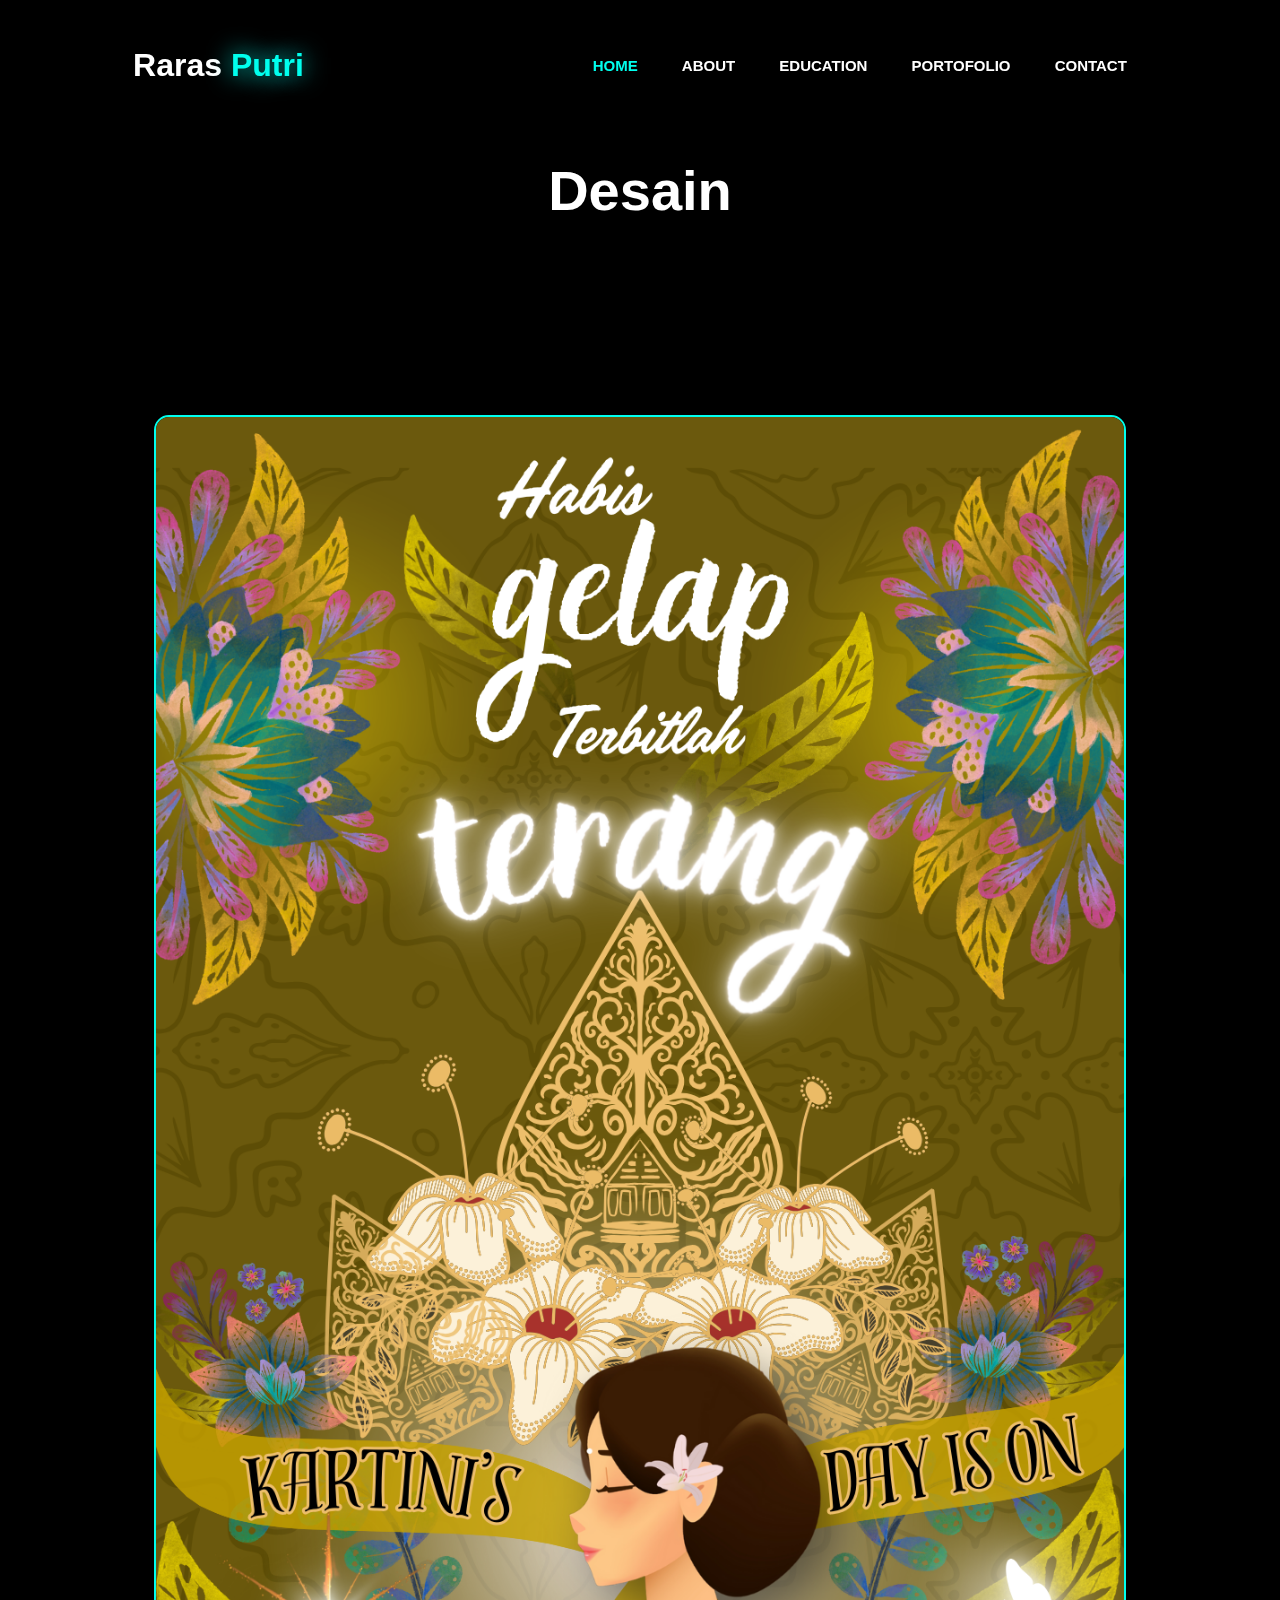
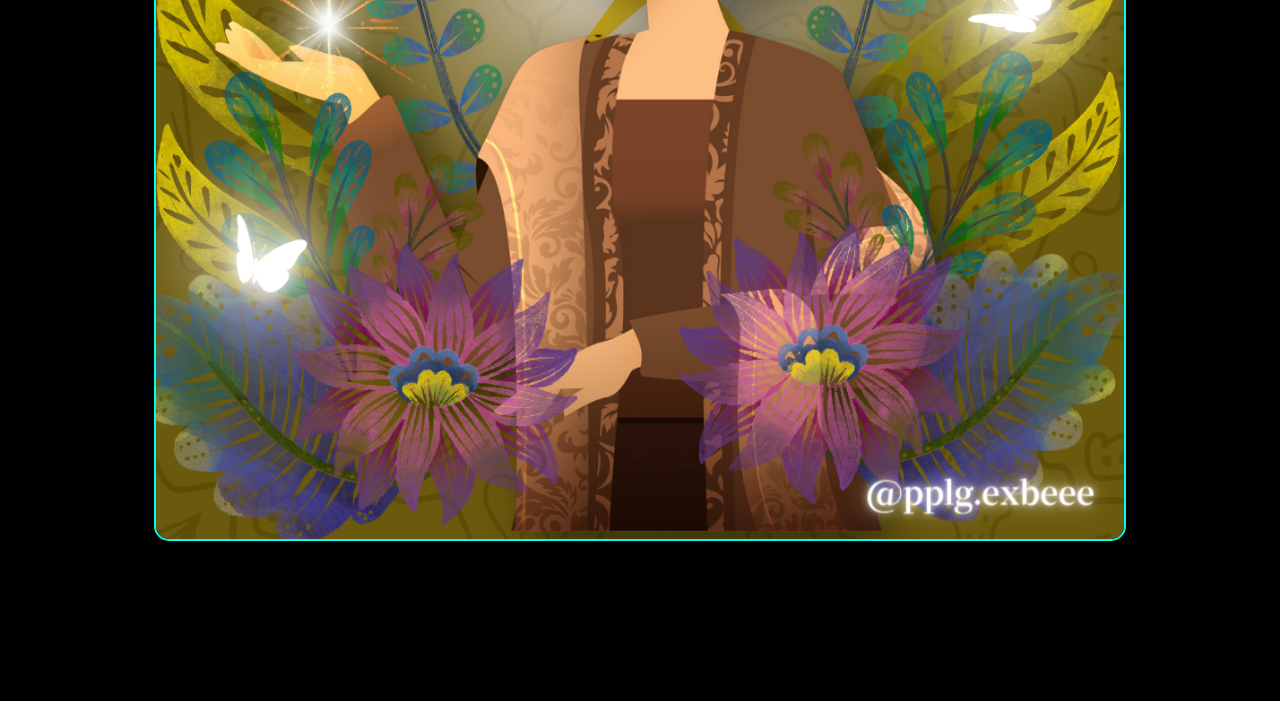
<file: desain.html>
<!DOCTYPE html>
<html lang="en">
<head>
    <meta charset="UTF-8">
    <meta name="viewport" content="width=device-width, initial-scale=1.0">
    <title>Desain</title>
    <link rel="stylesheet" href="1.css">
    <link rel="stylesheet" href="https://cdnjs.cloudflare.com/ajax/libs/font-awesome/6.4.2/css/all.min.css">
</head>
<body>
    <header>
        <nav>
            <div class="logo"><p> Raras <span>Putri</span> </p></div>
            
            <ul>
                <li><a href="index.html" class="active">Home</a></li>
                
                <li><a href="index.html">About</a></li>
                <li><a href="index.html">Education</a></li>  
                <li><a href="index.html">Portofolio</a></li>      
                <li><a href="index.html">Contact</a></li>         
            </ul>
        </nav>
       </header>
       <br><br><br><br><br><br><br>
       <h2 class="head">Desain </h2>

       <section class="desain" >
        
        <div class="desain-box">
           
            <div class="desain-image">
                <img src="img/kartini day.png" alt="">
            </div>
            <div class="desain-content">
                <h3>Desain Poster</h3>
                <p>Desain poster hari kartini 2024.</p>
                
            </div>
            
        </div>
        
        <!-- <div class="desain-box">
            
            <div class="desain-image">
                <img src="ft1.jpg" alt="">   
            </div> 
            <div class="desain-content">
                <h3>desain Web</h3>
                <p>Lorem ipsum dolor sit, amet consectetur adipisicing elit
                unde suscipit corrupti aspernatur repellendus reprehenderit</p>
               
            </div>
                 
        </div> -->
    </section>
</body>
</html>
</file>
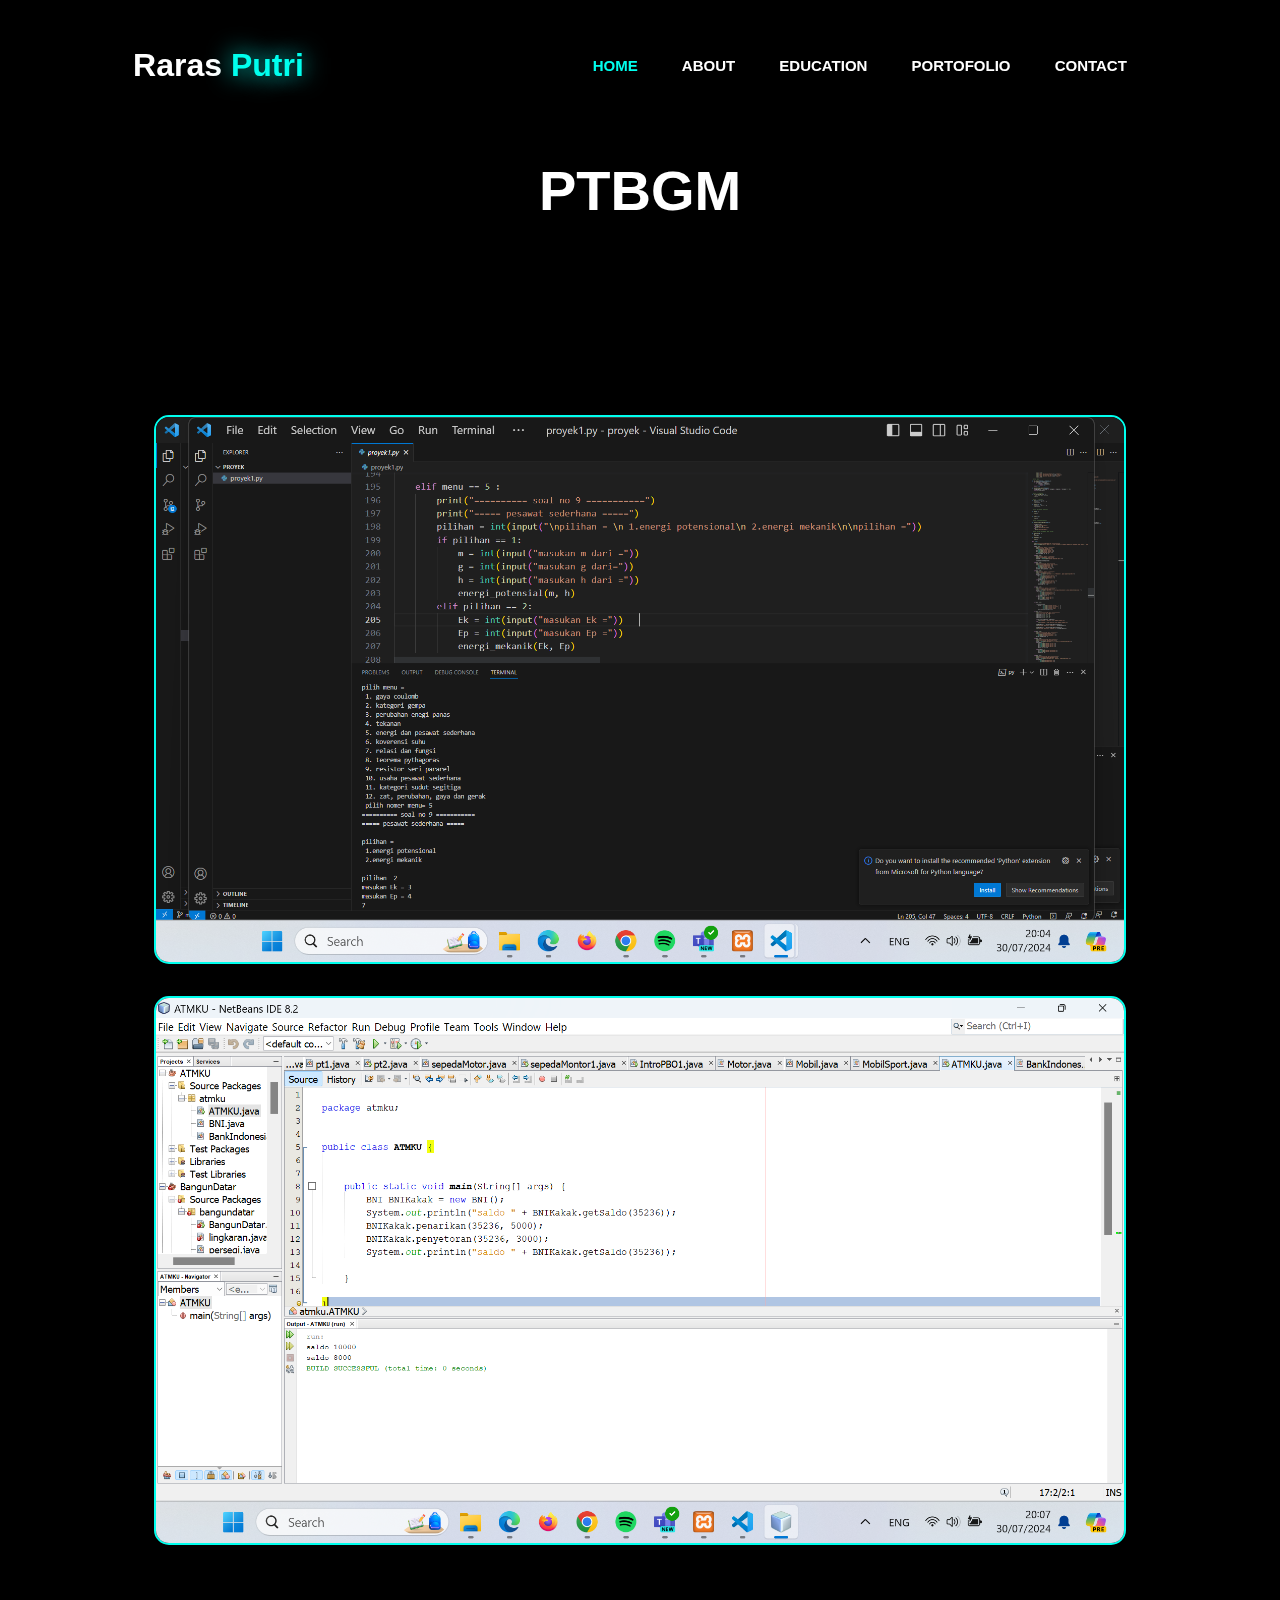
<file: ptbgm.html>
<!DOCTYPE html>
<html lang="en">
<head>
    <meta charset="UTF-8">
    <meta name="viewport" content="width=device-width, initial-scale=1.0">
    <title>PTBGM</title>
    <link rel="stylesheet" href="1.css">
    <link rel="stylesheet" href="https://cdnjs.cloudflare.com/ajax/libs/font-awesome/6.4.2/css/all.min.css">
</head>
<body>
    <header>
        <nav>
            <div class="logo"><p> Raras <span>Putri</span> </p></div>
            
            <ul>
                <li><a href="index.html" class="active">Home</a></li>
                
                <li><a href="index.html">About</a></li>
                <li><a href="index.html">Education</a></li>  
                <li><a href="index.html">Portofolio</a></li>      
                <li><a href="index.html">Contact</a></li>         
            </ul>
        </nav>
       </header>
       <br><br><br><br><br><br><br>
       <h2 class="head">PTBGM</h2>
    <section class="ptbgm" >
        
        <div class="ptbgm-box">
           
            <div class="ptbgm-image">
                <img src="img/python.png" alt="">
            </div>
            <div class="ptbgm-content">
                <h3>Python</h3>
                <p>Merupakan project pertama di semester 1 kelas 10.</p>
                
            </div>
            
        </div>
        
        <div class="ptbgm-box">
            
            <div class="ptbgm-image">
                <img src="img/netbens.png" alt="">   
            </div> 
            <div class="ptbgm-content">
                <h3>Java</h3>
                <p>Bahasa pemprograman java di netbens</p>
               
            </div>
                 
        </div>
    </section>
</body>
</html>
</file>
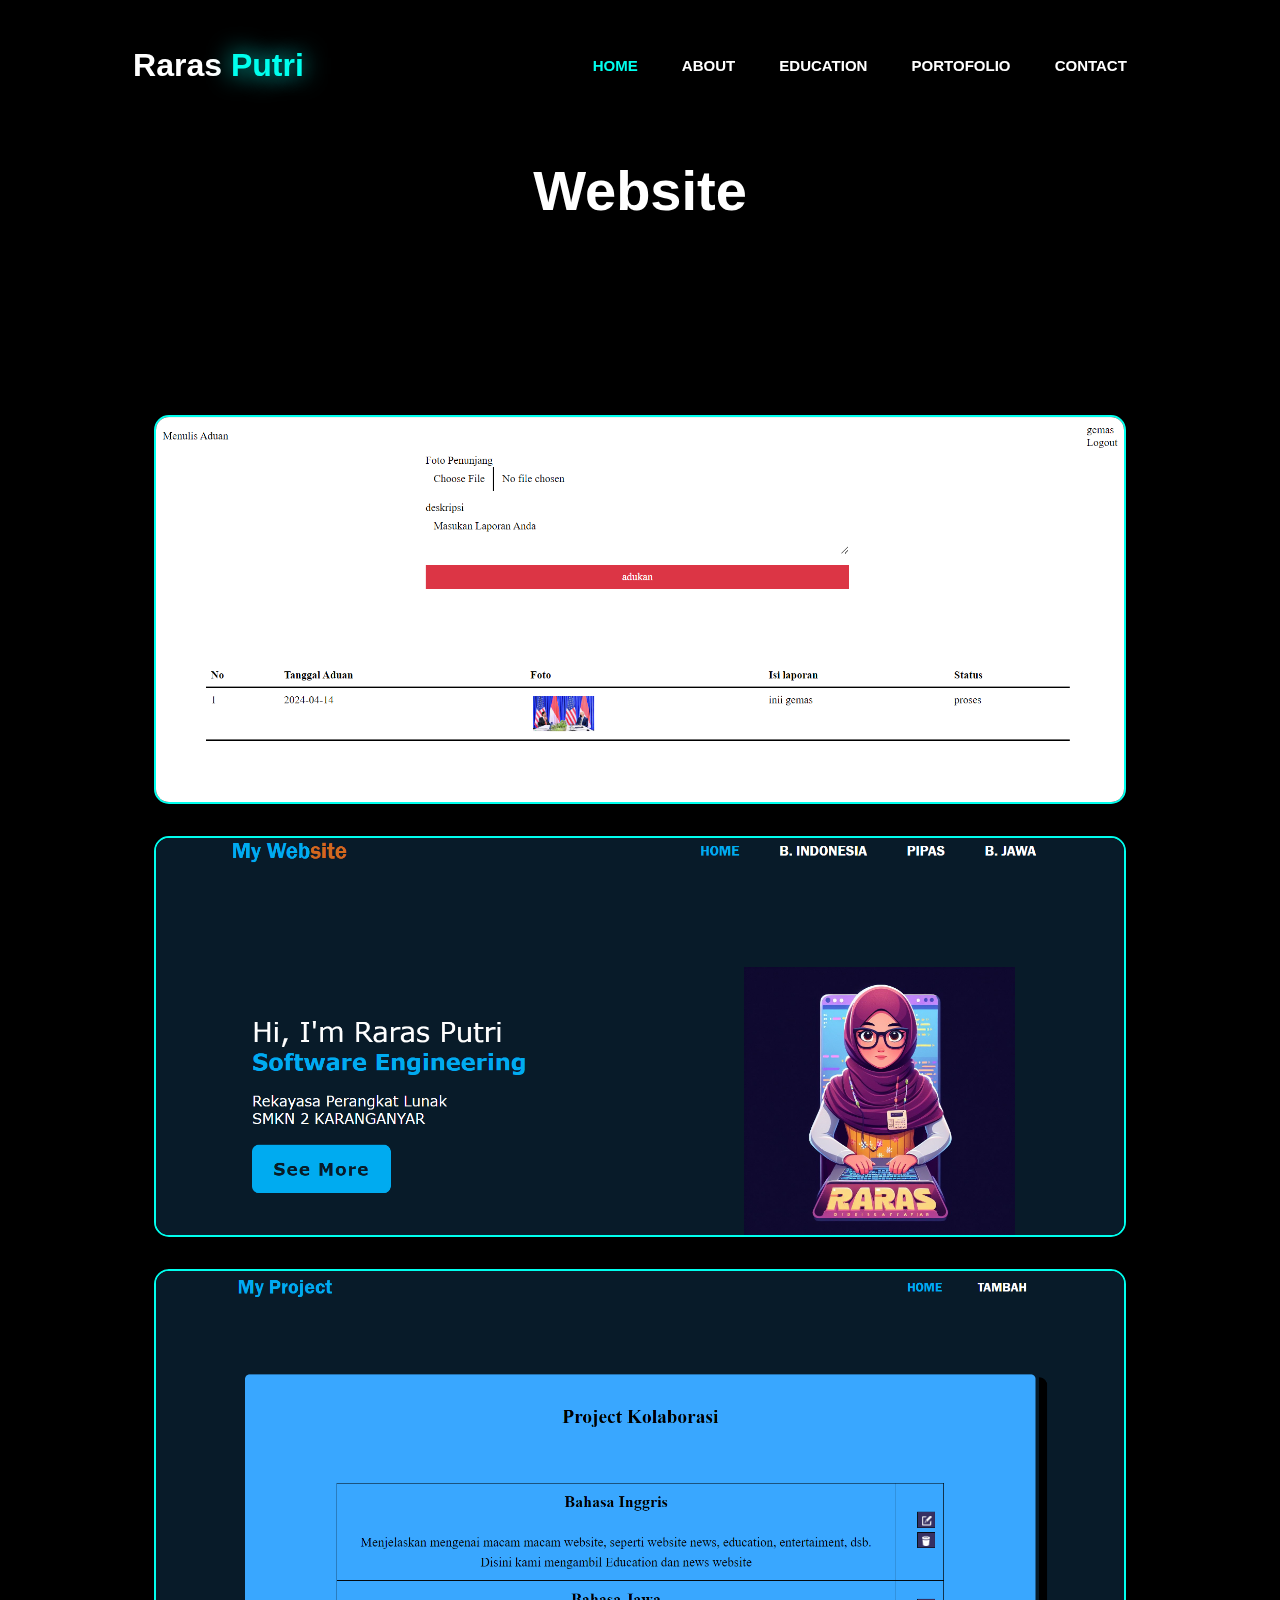
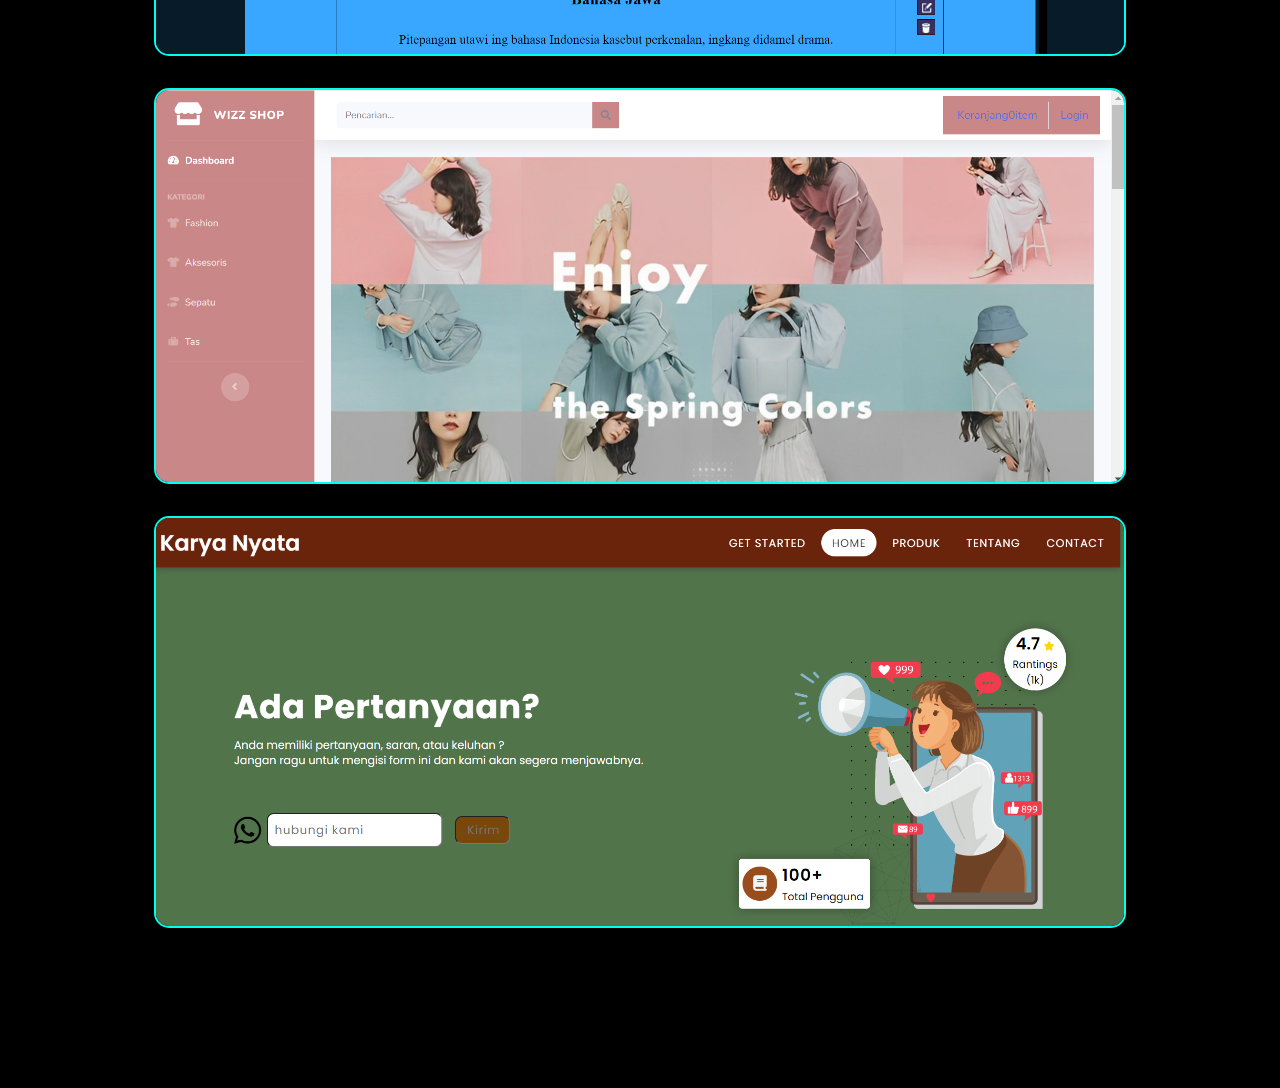
<file: website.html>
<!DOCTYPE html>
<html lang="en">
<head>
    <meta charset="UTF-8">
    <meta name="viewport" content="width=device-width, initial-scale=1.0">
    <title>Desain</title>
    <link rel="stylesheet" href="1.css">
    <link rel="stylesheet" href="https://cdnjs.cloudflare.com/ajax/libs/font-awesome/6.4.2/css/all.min.css">
</head>
<body>
    <header>
        <nav>
            <div class="logo"><p> Raras <span>Putri</span> </p></div>
            
            <ul>
                <li><a href="index.html" class="active">Home</a></li>
                
                <li><a href="index.html">About</a></li>
                <li><a href="index.html">Education</a></li>  
                <li><a href="index.html">Portofolio</a></li>      
                <li><a href="index.html">Contact</a></li>         
            </ul>
        </nav>
       </header>
       <br><br><br><br><br><br><br>
       <h2 class="head">Website</h2>
    <section class="website" >
        
        <div class="website-box">
           
            <div class="website-image">
                <img src="img/pengaduan.png" alt="">
            </div>
            <div class="website-content">
                <h3>Pengaduan Masyarakat</h3>
                <p>Merupakan project semester 2 dikelas 10, membuat website pengaduan masyarakat.</p>
                
            </div>
            
        </div>
        
        <div class="website-box">
            
            <div class="website-image">
                <img src="img/projek2.png" alt="">   
            </div> 
            <div class="website-content">
                <h3>CV dan Kolaborasi</h3>
                <p>Merupakan project ke 2 di kelas 10 semester 1 yang berkolaborasi dengan beberapa mapel.</p>
               
            </div>
                 
        </div>

        <div class="website-box">
            
            <div class="website-image">
                <img src="img/portal.png" alt="">   
            </div> 
            <div class="website-content">
                <h3>Portal</h3>
                <p>Merupakan project ke 3 di kelas 10 semester 1 yang berkolaborasi dengan beberapa mapel.</p>
               
            </div>
                 
        </div>

        <div class="website-box">
            
            <div class="website-image">
                <img src="img/ecommerce.png" alt="">   
            </div> 
            <div class="website-content">
                <h3>E-Commerce</h3>
                <p>Merupakan Project akhir di semester 2 dikelas 10 dengan membuat sebuah website E-commerce. </p>
               
            </div>
                 
        </div>
        <div class="website-box">
            
            <div class="website-image">
                <img src="img/klien.png" alt="">   
            </div> 
            <div class="website-content">
                <h3>Website Wifi</h3>
                <p>Merupakan Project 2 di semester 2 dikelas 10 dengan membuat sebuah website sesuai dengan keinginan klien. </p>
               
            </div>
                 
        </div>
    </section>
</body>
</html>
</file>
<file: 1.css>
*{
        margin: 0;
        padding: 0;
        box-sizing: border-box;
        text-decoration: none;
        border: none;
        outline: none;
        scroll-behavior: smooth;
        font-family:"Poppins", sans-serif;
    }
    :root{
        --bg-color: black;
        --second-bg-color: #131313;
        --text-color: white;
        --main-color: #00ffee;
    }
    header{
        background:rgba(0, 0, 0, 0.3);
        position: fixed;
        top: 0;
        left: 0;
        width: 100%;
        backdrop-filter: blur(10px);
        padding: 2rem 6% 2rem;
        display: flex;
        justify-content: space-between;
        align-items: center;
        z-index: 5;
        animation:  showMenu 0.6s ease-in;
    }
    @keyframes showMenu{
        from{
            transform: translateY(-100px);
        }
        to{
            transform: translateY(0px);
        }
    }
    
    body{
       background: var(--bg-color);
       color: var(--text-color);
    }
    a{
        text-decoration: none;
        color:white;
        font-weight: bold;
    }

    a:hover{
        text-decoration: underline;
    }
    nav{
       
        width: 90%;
        margin: auto;
        padding: 15px 0;
        display: flex;
        align-items: center;
        font-size: 15px;
        justify-content: space-between;
    }
    .logo{
       font-size: 2rem;
       color: var(--text-color);
       font-weight: 800;
       cursor: pointer;
       transition: 0,3s ease;
        
    }
    .logo:hover{
        transform: scale(1.1);
    }
    .logo span{
        text-shadow: 0 0 25px var(--main-color);
    }
    
    nav ul li {
        list-style: none;
        display: inline-block;
        margin: 0 20px;
        position: relative;
    }
    nav ul li a{
        color: white;
        text-transform: uppercase;
        text-decoration: none;
       
    }
    nav ul li ::after{
        content: '';
        height: 3px;
        width: 0;
        background:var(--bg-color);
        position: absolute;
        left: 0;
        bottom: -10px;
        transition: 0.5s;
    }
    nav ul li:hover::after{
        width: 100%;
    }
    nav ul .active{
        color:var(--main-color);
    }
    section{
        min-height: 100vh;
        padding: 10rem 12% 10rem;
    }
    .home{
        display: flex;
        align-items: center;
        justify-content: center;
        gap: 15rem;
    }
    .home-content{
        display: flex;
        flex-direction: column;
        align-items: baseline;
        text-align: left;
        justify-content: center;
        margin-top: 3rem;
    }
    span{
        color: var(--main-color);
    }
    .logo span{
        color: var(--main-color);
    }
    .home-content h3{
        margin-bottom: 2rem;
        margin-top: 1rem;
        font-size: 2rem;
    }
    .home-content h1{
        font-size: 3rem;
        font-weight: 700;
        margin-top: 1.5rem;
    }
    .home-img{
        border-radius: 50%;
    }
    .home-img img{
        position: relative;
        top: 3rem;
        width: 32vw;
        border-radius: 50%;
        box-shadow: 0 0 25px var(--main-color);
        cursor: pointer;
        transition: 0.4s ease-in-out;
    }
    .home-img img:hover{
        box-shadow: 0 0 25px var(--main-color),
                    0 0 50px var(--main-color),
                    0 0 100px var(--main-color);
    }
    .home-content p{
        font-size: 1.2rem;
        font-weight: 300;
        line-height: 1.5;
        max-width: 1000px;
    }
    .social-icons a{
        display: inline-flex;
        justify-content: center;
        align-items: center;
        width: 2.5rem;
        height: 2.5rem;
        background:transparent ;
        border: 2px solid var(--main-color);
        font-size: 1.5rem;
        border-radius: 50%;
        color: var(--main-color);
        margin: 3rem 1.5rem 3rem 0;
        transition: 0.3s ease-in-out;
    }
    .social-icons a:hover{
        color: var(--main-color);
        transform: scale(1.3)translateY(-5px);
        box-shadow: 0 0 25px var(--main-color);
        background-color: var(--main-color);
    }
    .btn{
        display: inline-block;
        padding: 1rem 2.5rem;
        background: var(--main-color);
        box-shadow: 0 0 25px var(--main-color);
        border-radius: 3rem;
        font-size: 1rem;
        color: #000000;
        border: 2px solid transparent;
        letter-spacing: 0.1rem;
        font-weight: 600;
        transition: 0.3s ease-in-out;
        cursor: pointer;
    }
    .btn:hover{
        transform: scale(1.05);
        box-shadow: 0 0 50px var(--main-color);
    }
    .btn-group{
        display: flex;
        align-items: center;
        gap: 1.5rem;
    }
    .btn-group a:nth-last-of-type(2){
        background-color: #000000;
        color: var(--main-color);
        border: 2px solid var(--main-color);
        box-shadow: 0 0 25px transparent;
    }
    .btn-group a:nth-last-of-type(2):hover{
        box-shadow: 0 0 25px var(--main-color);
        background-color: var(--main-color);
        color: #000000;
    }
    .text-animation{
        font-size: 30px;
        font-weight: 600;
        min-width: 280px;
    }
    .text-animation span{
        position: relative;

    }
    .text-animation span::before{
        content: "Web Developer";
        color: var(--main-color);
        animation: words 20s infinite;
    }
    .text-animation span::after{
        content: "";
        background-color: var(--bg-color);
        position: absolute;
        width: calc(100% + 8px);
        height: 100%;
        border-left: 3px solid var(--bg-color);
        right: -8px;
        animation: cursor 0.6s infinite, typing 20s steps(14) infinite;
    }
    @keyframes cursor {
        to{
            border-left: 2px solid var(--main-color);
        }
    }
    @keyframes words {
        0%,
        20%{
            content: "Student";
        }
        21%,
        40%{
            content: "Web Desaigner";
        }
        41%,
        60%{
            content: "Fronted Designer";
        }
        61%,
        80%{
            content: "Web developer";
        }
        81%,
        100%{
            content: "Software Engineer";
        }
    }
    @keyframes typing {
        10%,
        15%,
        30%,
        35%,
        50%,
        55%,
        70%,
        75%,
        90%,
        95%{
            width: 0;
        }
        5%, 
        20%,
        25%,
        40%,
        45%,
        60%,
        65%,
        80%,
        85%{
            width: calc(100% + 8px);
        }
    }
    .heading{
        font-size: 3.5rem;
        text-align: center;
        margin: 3rem 0;
    }
    .education{
        padding: 100px 15px;
        background: var(--second-bg-color);
    }
    .education h2{
        margin-bottom: 4rem;
    }
    .timeline-items{
        max-width: 1200px;
        margin: auto;
        display: flex;
        flex-wrap: wrap;
        position: relative;
    }
    .timeline-items::before{
        content: "";
        position: absolute;
        width: 5px;
        height: 100%;
        background-color: var(--main-color);
        left: calc(50% - 1px);
    }
    .timeline-item{
        margin-bottom: 45px;
        width: 100%;
        position: relative;
    }
    .timeline-item:last-child{
        margin-bottom: 0;
    }
    .timeline-item:nth-child(odd){
        padding-right: calc(50% + 30px);
        text-align: right;
    }
    .timeline-item:nth-child(even){
        padding-left: calc(50% + 30px);
    }
    .timeline-dot{
        height:21px;
        width:21px;
        background-color: var(--main-color);
        box-shadow: 0 0 25px var(--main-color)
                    0 0 50px var(--main-color);
        position: absolute;
        left: calc(50% - 8px);
        border-radius: 50%;
        top: 10px;
    }
    .timeline-date{
        font-size: 20px;
        font-weight: 700;
        color: white;
        margin: 6px 0 15px;
    }
    .timeline-content{
        background-color: var(--bg-color);
        border: 3px solid var(--main-color);
        padding: 20px 40px;
        border-radius: 3rem;
        box-shadow: 0 0 10px var(--main-color);
        cursor: pointer;
        transition: 0.3s ease-in-out;
    }
    .timeline-content:hover{
        transform: scale(1.05);
        box-shadow: 0 0 25px var(--main-color);

    }
    .timeline-content h3{
        font-size: 20px;
        color:var(--main-color);
        margin: 0 0 10px ;
        font-weight: 400;
    }
    .timeline-content p{
        color: white;
        font-size: 15px;
        font-weight: 200;
        line-height: 20px;
    }
    ::-webkit-scrollbar{
        width: 15px;
    }
    ::-webkit-scrollbar-thumb{
        background-color: var(--main-color);
    }
    ::-webkit-scrollbar-track{
        background-color: var(--bg-color);
        width: 50px;
    }

    .portofolio-gallery{
        display: grid;
        grid-template-columns: repeat(auto-fill, minmax(270px, 1fr));
        gap: 2rem;
    }
    .port-box{
        position: relative;
        border-radius: 15px;
        overflow: hidden;
        background: var(--bg-color);
        display: flex;
        grid-template-columns: 1fr auto;
        align-items: center;
        border: 2px solid var(--main-color);
        box-shadow: var(--main-color);
    }
    .port-box:hover .port-content{
        opacity: 1;
    }
    .port-box:hover .port-image img{
        transform:scale(1.1);
    }
    .port-image{
        display: flex;
        align-items: center;
        justify-content: center;
        height: 100%;
        width: 100%;
    }
    .port-image img{
        width: 100%;
        opacity: 0.5s;
        height: 100%;
        transition: 0.5s;
    }
    .port-content{
        position: absolute;
        bottom: 0;
        left: 0;
        width: 100%;
        height: 100%;
        opacity: 0;
        background: linear-gradient(rgba(0, 0, 0, 0.219),#00ffee);
        display: flex;
        align-items: center;
        justify-content: center;
        flex-direction: column;
        text-align: center;
        transition: 0.5s;
        padding: 0.2rem;
    }
    .port-content h3{
        font-size: 1.5rem;
        font-weight: 600;
    }
    .port-content p{
        font-size: 0.8rem;
        margin: 5px 0 15px 0;
    }
    .port-content a{
        color: #000000;
        background: white;
        border-radius: 50%;
        display: inline-flex;
        justify-content: center;
        align-items: center;
        width: 50px;
        height: 50px;
        border: 1px solid var(--main-color);
        outline: 2px solid white;
    }

    /* detail */
    .head{
        font-size: 3.5rem;
        text-align: center;
        margin: 2rem 0;
    }
    .desain{
        display: grid;
        grid-template-columns: repeat(auto-fill, minmax(500px, 1fr));
        gap: 2rem;
    }
    .desain-box{
        position: relative;
        border-radius: 15px;
        overflow: hidden;
        background: var(--bg-color);
        display: flex;
        grid-template-columns: 1fr auto;
        align-items: center;
        border: 2px solid var(--main-color);
        box-shadow: var(--main-color);
    }
    .desain-box:hover .desain-content{
        opacity: 1;
    }
    .desain-box:hover .desain-image img{
        transform:scale(1.1);
    }
    .desain-image{
        display: flex;
        align-items: center;
        justify-content: center;
        height: 100%;
        width: 100%;
    }
    .desain-image img{
        width: 100%;
        opacity: 0.5s;
        height: 100%;
        transition: 0.5s;
    }
    h2{
        font-size: 3rem;
        text-align: center;
        margin: 3rem;
    }
    .desain-content{
        position: absolute;
        bottom: 0;
        left: 0;
        width: 100%;
        height: 100%;
        opacity: 0;
        background: linear-gradient(rgba(0, 0, 0, 0.219),#00ffee);
        display: flex;
        align-items: center;
        justify-content: center;
        flex-direction: column;
        text-align: center;
        transition: 0.5s;
        padding: 0.2rem;
    }
    .desain-content h3{
        font-size: 1.5rem;
        font-weight: 600;
    }
    .desain-content p{
        font-size: 0.8rem;
        margin: 5px 0 15px 0;
    }
    .desain-content a{
        color: #000000;
        background: white;
        border-radius: 50%;
        display: inline-flex;
        justify-content: center;
        align-items: center;
        width: 50px;
        height: 50px;
        border: 1px solid var(--main-color);
        outline: 2px solid white;
    }


    .ptbgm{
        display: grid;
        grid-template-columns: repeat(auto-fill, minmax(500px, 1fr));
        gap: 2rem;
    }
    .ptbgm-box{
        position: relative;
        border-radius: 15px;
        overflow: hidden;
        background: var(--bg-color);
        display: flex;
        grid-template-columns: 1fr auto;
        align-items: center;
        border: 2px solid var(--main-color);
        box-shadow: var(--main-color);
    }
    .ptbgm-box:hover .ptbgm-content{
        opacity: 1;
    }
    .ptbgm-box:hover .ptbgm-image img{
        transform:scale(1.1);
    }
    .ptbgm-image{
        display: flex;
        align-items: center;
        justify-content: center;
        height: 100%;
        width: 100%;
    }
    .ptbgm-image img{
        width: 100%;
        opacity: 0.5s;
        height: 100%;
        transition: 0.5s;
    }
    h2{
        font-size: 3rem;
        text-align: center;
        margin: 3rem;
    }
    .ptbgm-content{
        position: absolute;
        bottom: 0;
        left: 0;
        width: 100%;
        height: 100%;
        opacity: 0;
        background: linear-gradient(rgba(0, 0, 0, 0.219),#00ffee);
        display: flex;
        align-items: center;
        justify-content: center;
        flex-direction: column;
        text-align: center;
        transition: 0.5s;
        padding: 0.2rem;
    }
    .ptbgm-content h3{
        font-size: 1.5rem;
        font-weight: 600;
    }
    .ptbgm-content p{
        font-size: 0.8rem;
        margin: 5px 0 15px 0;
    }
    .ptbgm-content a{
        color: #000000;
        background: white;
        border-radius: 50%;
        display: inline-flex;
        justify-content: center;
        align-items: center;
        width: 50px;
        height: 50px;
        border: 1px solid var(--main-color);
        outline: 2px solid white;
    }


    .website{
        display: grid;
        grid-template-columns: repeat(auto-fill, minmax(500px, 1fr));
        gap: 2rem;
    }
    .website-box{
        position: relative;
        border-radius: 15px;
        overflow: hidden;
        background: var(--bg-color);
        display: flex;
        grid-template-columns: 1fr auto;
        align-items: center;
        border: 2px solid var(--main-color);
        box-shadow: var(--main-color);
    }
    .website-box:hover .website-content{
        opacity: 1;
    }
    .website-box:hover .website-image img{
        transform:scale(1.1);
    }
    .website-image{
        display: flex;
        align-items: center;
        justify-content: center;
        height: 100%;
        width: 100%;
    }
    .website-image img{
        width: 100%;
        opacity: 0.5s;
        height: 100%;
        transition: 0.5s;
    }
    h2{
        font-size: 3rem;
        text-align: center;
        margin: 3rem;
    }
    .website-content{
        position: absolute;
        bottom: 0;
        left: 0;
        width: 100%;
        height: 100%;
        opacity: 0;
        background: linear-gradient(rgba(0, 0, 0, 0.219),#00ffee);
        display: flex;
        align-items: center;
        justify-content: center;
        flex-direction: column;
        text-align: center;
        transition: 0.5s;
        padding: 0.2rem;
    }
    .website-content h3{
        font-size: 1.5rem;
        font-weight: 600;
    }
    .website-content p{
        font-size: 0.8rem;
        margin: 5px 0 15px 0;
    }
    .website-content a{
        color: #000000;
        background: white;
        border-radius: 50%;
        display: inline-flex;
        justify-content: center;
        align-items: center;
        width: 50px;
        height: 50px;
        border: 1px solid var(--main-color);
        outline: 2px solid white;
    }

    /* footer */
    footer{
        width: 100%;
        padding: 70px 8% 30px;
        background:var(--bg-color) ;   
    }  
    
    footer .container{
        width: 100%;
        display: flex;
        justify-content: space-between; 
        /* flex-wrap: wrap; */
        margin-bottom: 50px;
    }
    .container .col{
        flex-basis: calc(calc(100% / 4) - 20px);
    }
    .container .col .col-title{
        min-height: 60px;
        display: flex;
        align-items: flex-end;
        margin-bottom: 30px;
    }
    .col .col-title h3{
        font-size: 24px;
        color: var(--main-color);
    }
    .col .contents{
        display: flex;
        flex-direction: column;
    }
    .col-3 .contents .info{
        margin-bottom: 15px;
        display: flex;
        flex-direction: column;
    }
    .col-3 .contents .info li{
        display: grid;
        grid-template-columns: 30px 1fr;
        margin-bottom: 16px;
    }
    .col-3 .contents .info li span{
        color: white;
        font-size: 20px;
    }
    .col-3 .contents .info li a{
        color: white;
        text-decoration: none;
    } 
    .col-2 .contents {
        position: relative;   
    }
    .col-2 .contents ul li{
        list-style: none;
    }
    .col-2 .contents ul li a{
        color: #ffffff;
        text-decoration: none;
        margin-bottom: 10px;
        display: inline-block;
        align-self: flex-start;
        transition: all 0.3s;
    }
    .col-2 .contents ul li a:hover{
        letter-spacing: 2px;
    }
    .col-4 .contents p{
        font-size: 15px;
        color: white;
        line-height: 1.3;
        margin-bottom: 15px;
    }
    
    .copyrightText{
        width: 100%;
        background: var(--bg-color);
        padding: 20px 100px 30px;
        text-align: center;
        color:white;
        border: 1px solid, gba(0,0,0,0.15) ;
    }
</file>
